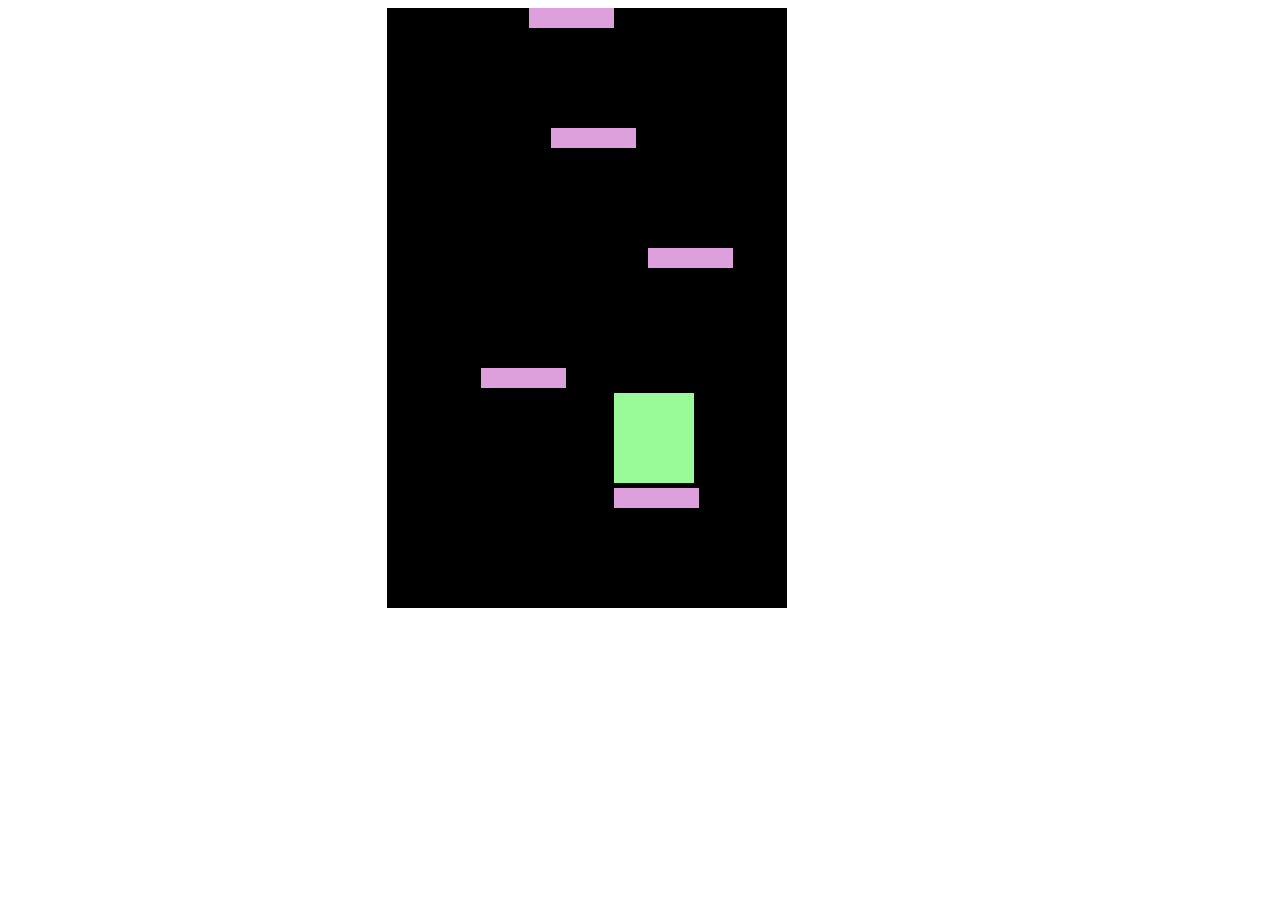
<file: doodle/index.html>
<!DOCTYPE html>
<html lang="en">
<head>
    <meta charset="UTF-8">
    <meta http-equiv="X-UA-Compatible" content="IE=edge">
    <meta name="viewport" content="width=device-width, initial-scale=1.0">
    <link rel="stylesheet" href="style.css">
    <title>Doodle jump</title>
</head>
<body>
    <div class ="grid">
       
        
    </div>
    <script src="script.js"></script>


</body>
</html>
</file>
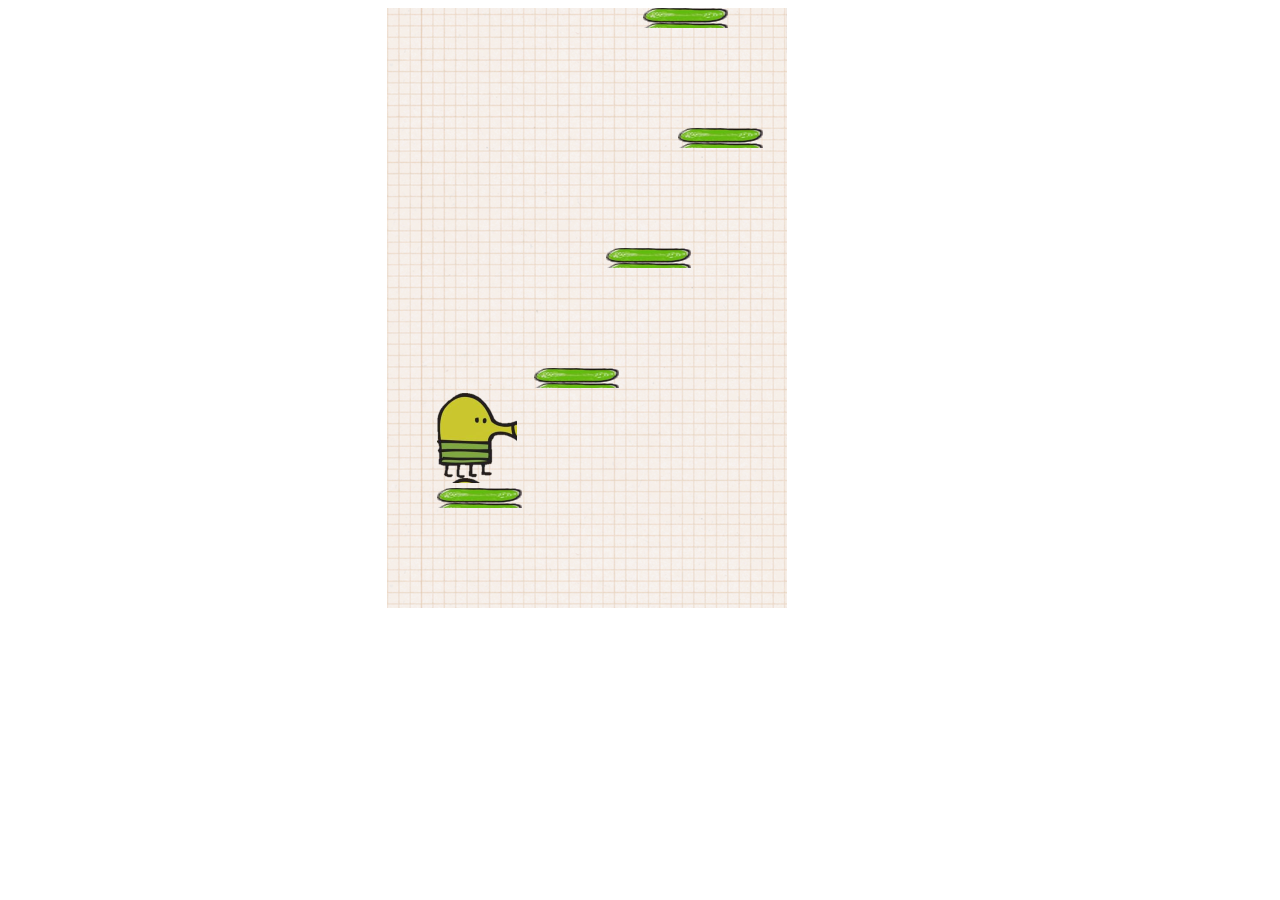
<file: HAK/index.html>
<!DOCTYPE html>
<html lang="en">
<head>
    <meta charset="UTF-8">
    <meta http-equiv="X-UA-Compatible" content="IE=edge">
    <meta name="viewport" content="width=device-width, initial-scale=1.0">
    <link rel="stylesheet" href="style.css">
    <title>Doodle jump</title>
</head>
<body>
    <div class ="grid">


    </div>
    <script src="script.js"></script>


</body>
</html>
</file>
<file: doodle/style.css>
.grid {
    width: 400px;
    height: 600px;
    background-color: black;
    margin-left: 30%;
    position: relative;

}
.doodler{
    width: 80px;
    height: 90px;
    background:palegreen;  
    position: absolute;
  }
.platform{
    width: 85px;
    height: 20px;
    background-color: plum;
    position: absolute; 
}
</file>
<file: HAK/style.css>
.grid {
    width: 400px;
    height: 600px;
    background:url(./background.png) ;
    margin-left: 30%;
    position: relative;

}
.doodler{
    width: 80px;
    height: 90px;
    background:url(./doodler-guy.png);  
    position: relative;
  }
.platform{
    width: 85px;
    height: 20px;
    background:url(./platform.png) ;
    position: absolute; 
}
</file>
